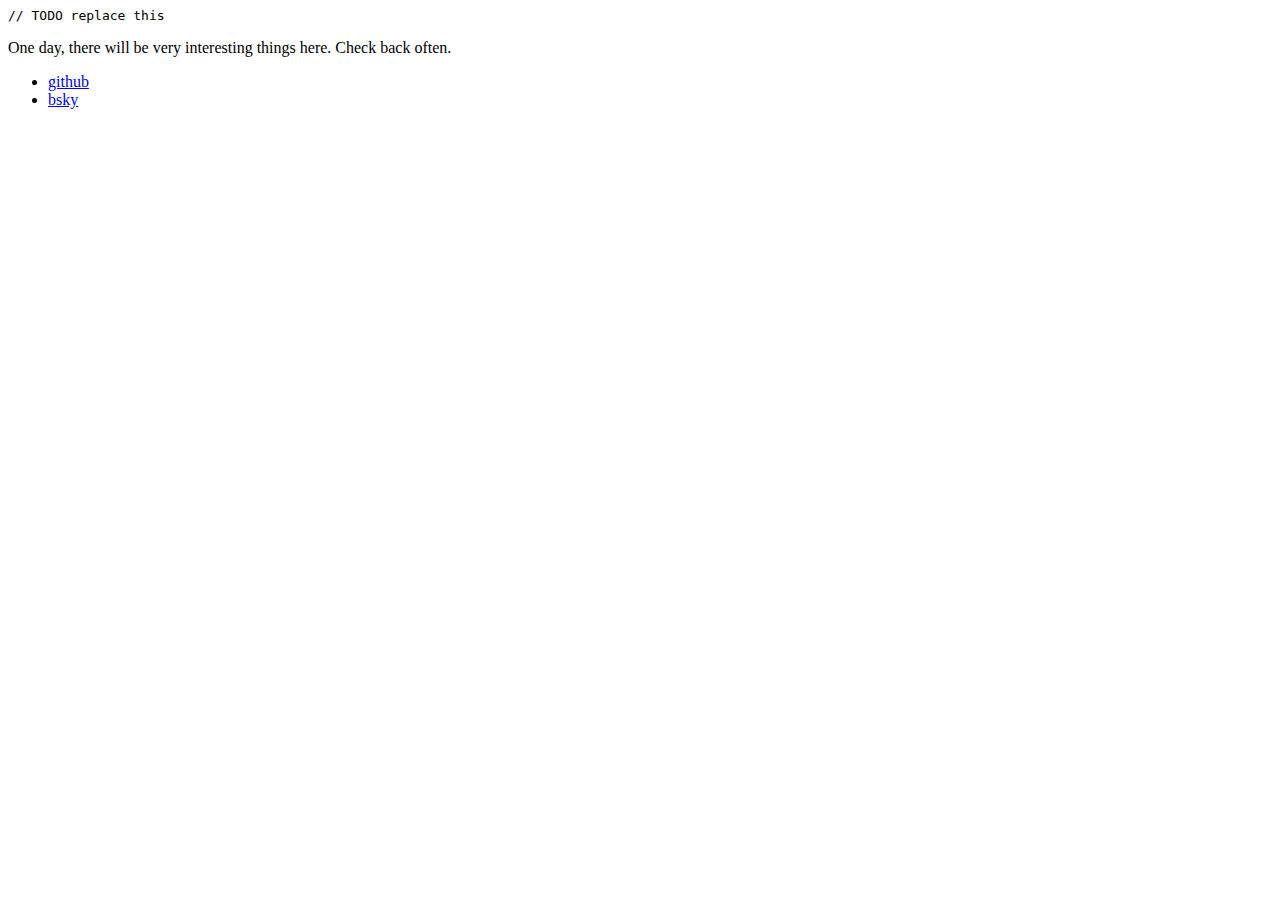
<file: index.html>
<html>
  <body>
    <pre>// TODO replace this</pre>
    <p>One day, there will be very interesting things here. Check back often.</p>
    <ul>
      <li><a href="https://github.com/nak5ive">github</a></li>
      <li><a href="https://bsky.app/profile/nak5.com">bsky</a></li>
    </ul>
  </body>
</html>
</file>
